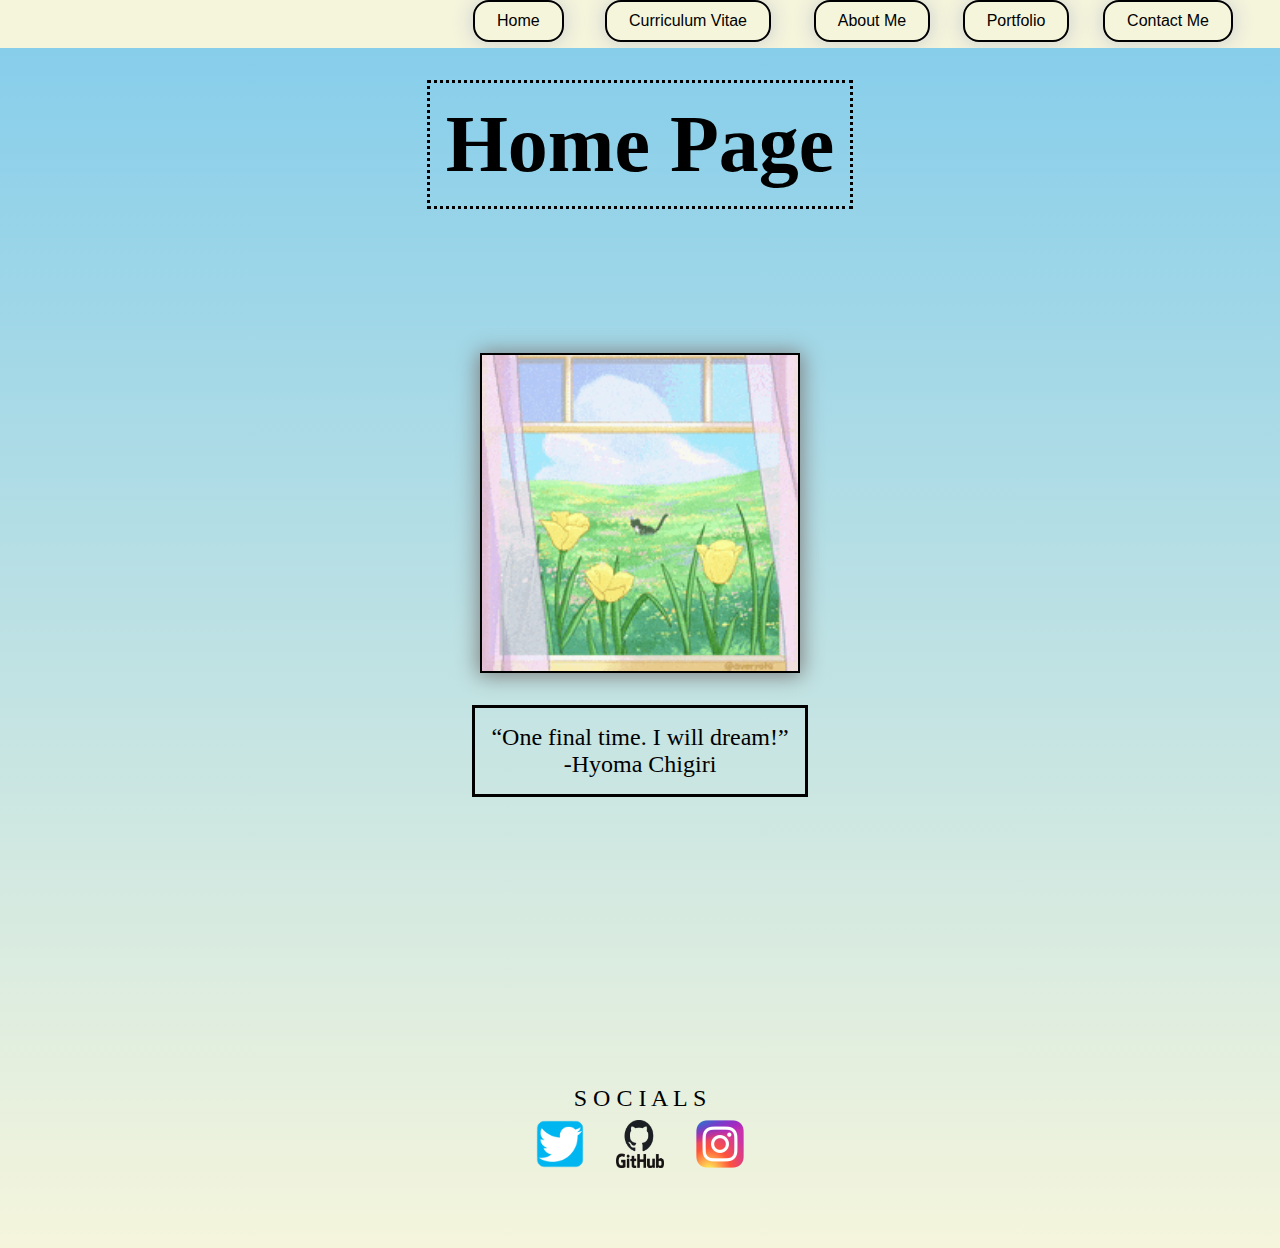
<file: index.html>
<!DOCTYPE html>
<html lang="en">
<head>
    <meta charset="UTF-8">
    <meta http-equiv="X-UA-Compatible" content="IE=edge">
    <meta name="viewport" content="width=device-width, initial-scale=1.0">
    <title> Main-Page </title>
    <link rel= "stylesheet" href= "index.css">


</head>

<body>
    <header class="all">

        <div class="navBar">

            <span class="button-5">
                <button id= "b5" onclick="document.location='contact.html'"> Contact Me </button>
            </span>

            <span class="button-1">
                <button id= "b1" onclick="document.location='portfolio.html'"> Portfolio </button>
            </span>

            <span class="button-2">
                <button id= "b2" onclick="document.location='about-me.html'"> About Me </button>
            </span>

            <span class="button-3">
                <button id= "b3" onclick="document.location='cv.html'"> Curriculum Vitae </button>
            </span>

            <span class="button-4">
                <button id= "b4" onclick="document.location='index.html'"> Home </button>
            </span>


            <span class="webTitle">
            <img id="sandygast-left" src="pictures/palosand.gif" alt="Gif of Palosand sprite Dancing">

            <h1 id="hmTitle"> Hector Moreno's Website </h1>

            <img id="sandygast-right" src="pictures/palosand.gif" alt="Gif of Palosand sprite Dancing">

            </span>

        </div>

        <span class="welcome-title">
            <h1 id="title"> Home Page </h1>
        </span>

        <span class="cat-roams">
        <img id="cat-in-field" src="pictures/catField.gif" alt="Cat Chasing Butterfly In Field">
        </span>

        <span class="dream-title">
            <p id="dream"> “One final time. I will dream!” </br> -Hyoma Chigiri </p>
        </span>

        <span class="social-title">
            <p id="socials"> S O C I A L S </p>
        </span>
        
        <span class="TIG-all">

            <a href= "https://twitter.com/duzernan" target= "_blank">
            <img id="twitter" src="pictures/twitter.png" alt="Personal Twitter Link">
            </a>

            <a href= "https://github.com/Duzernan" target= "_blank">
            <img id="github" src="pictures/github.png" alt="Personal Github Link">
            </a>

            <a href= "https://www.instagram.com/v2dannelo/" target= "_blank">
            <img id="insta" src="pictures/insta.png" alt="Personal Insta Link">
            </a>

        </span>

    </header>
</body>
</html>
</file>
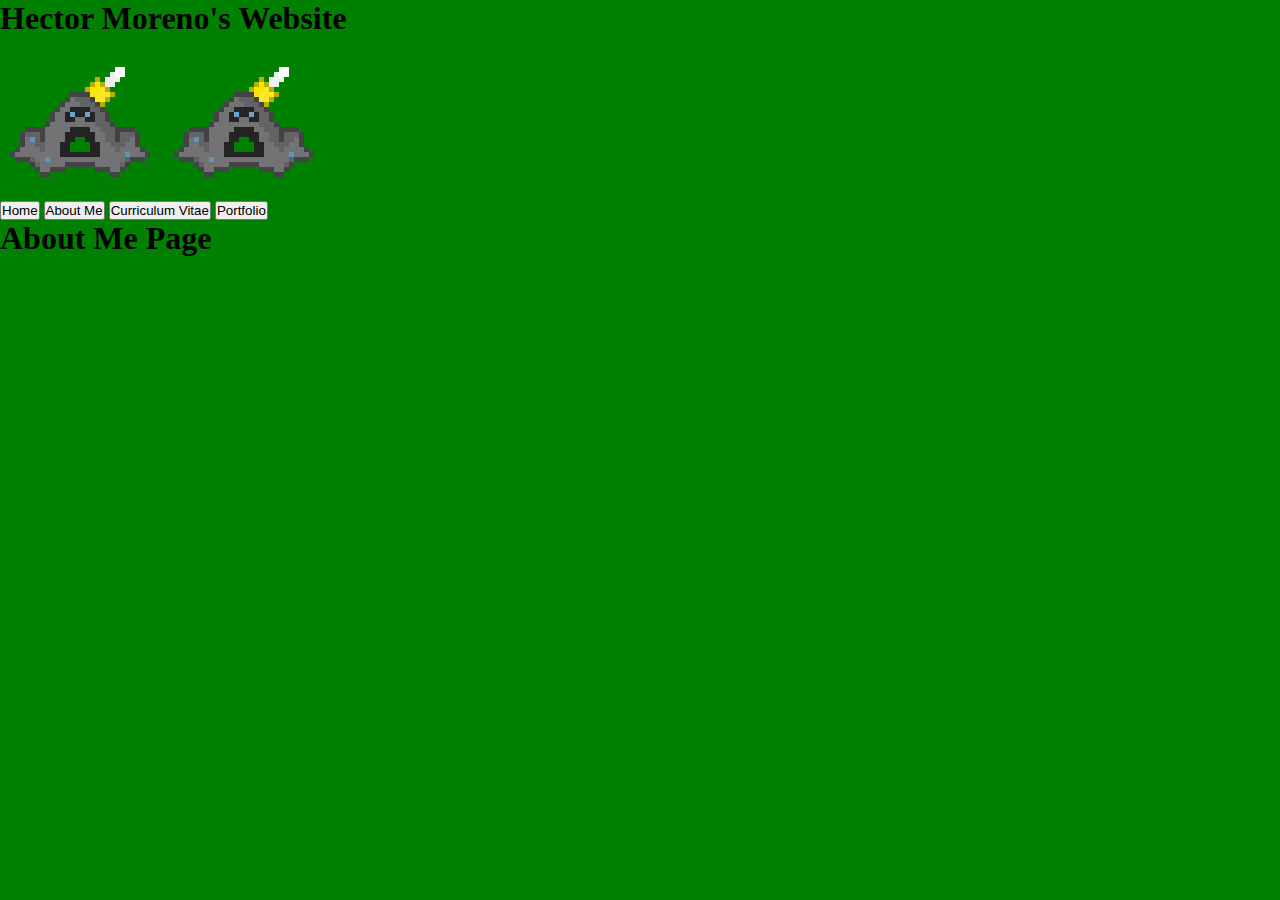
<file: about-me.html>
<!DOCTYPE html>
<html lang="en">
<head>
    <meta charset="UTF-8">
    <meta http-equiv="X-UA-Compatible" content="IE=edge">
    <meta name="viewport" content="width=device-width, initial-scale=1.0">
    <title> About-Me </title>
    <link rel="stylesheet" href="about-me.css">

</head>
<div class= "top-button-box">  

    <h1 class= "main-title"> Hector Moreno's Website </h1>
    <img class="palo-left" src="pictures/palosand.gif" alt="Gif of Palosand sprite Dancing">
    <img class="palo-right" src="pictures/palosand.gif" alt="Gif of Palosand sprite Dancing">

    
        <div class= "buttons">
            <button class= "b1" onclick="document.location='main.html'"> Home </button>
            <button class= "b2" onclick="document.location='about-me.html'"> About Me </button>
            <button class= "b3" onclick="document.location='cv.html'"> Curriculum Vitae </button>
            <button class= "b4" onclick="document.location='portfolio.html'"> Portfolio </button>
        </div> 
        
</div>
<body>
    <header class= "intro">

        <div class="about-box">
            <h1 id="about-text"> About Me Page </h1>
            </div>






    </header>



</body>
</html>
</file>
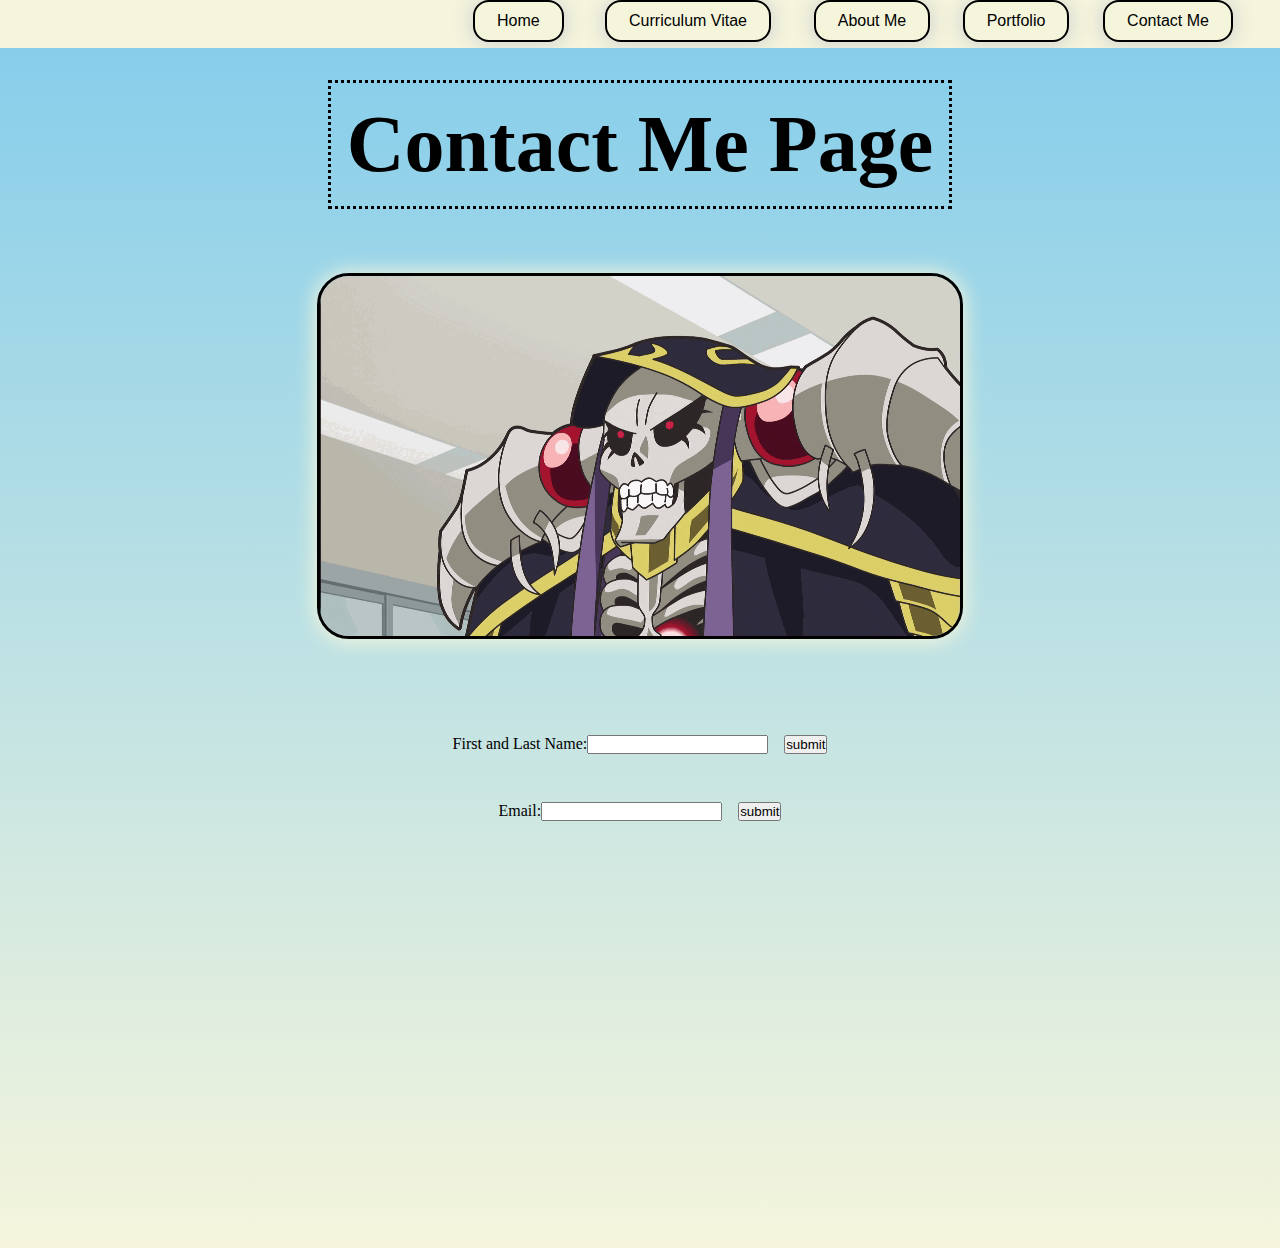
<file: contact.html>
<!DOCTYPE html>
<html lang="en">
<head>
    <meta charset="UTF-8">
    <meta http-equiv="X-UA-Compatible" content="IE=edge">
    <meta name="viewport" content="width=device-width, initial-scale=1.0">
    <title> Contact-Me-Page </title>
    <link rel="stylesheet" href="contact.css">

</head>
<body>
    <header class="all">

        <div class="navBar">

            <span class="button-5">
                <button id= "b5" onclick="document.location='contact.html'"> Contact Me </button>
            </span>

            <span class="button-1">
                <button id= "b1" onclick="document.location='portfolio.html'"> Portfolio </button>
            </span>

            <span class="button-2">
                <button id= "b2" onclick="document.location='about-me.html'"> About Me </button>
            </span>

            <span class="button-3">
                <button id= "b3" onclick="document.location='cv.html'"> Curriculum Vitae </button>
            </span>

            <span class="button-4">
                <button id= "b4" onclick="document.location='index.html'"> Home </button>
            </span>

            <span class="webTitle">
            <img id="sandygast-left" src="pictures/palosand.gif" alt="Gif of Palosand sprite Dancing">

            <h1 id="hmTitle"> Hector Moreno's Website </h1>

            <img id="sandygast-right" src="pictures/palosand.gif" alt="Gif of Palosand sprite Dancing">

            </span>

        </div>

        <span class="contact-title">
            <h1 id="contact-me"> Contact Me Page </h1>
        </span>

        <span class="ainz-desp">
            <img id="ainz-gif" src="pictures/oh-no.gif" alt="Gif of Ainz Ooal Gown In Desperation">
        </span>

        <span class="firstlast-all">
        <label for="fname">First and Last Name:</label>
        <input type="text" id="fname" name="fname" />

        <button type="submit"> submit </button>
        </span>

        <span class="email-all">
        <label for="email">Email:</label>
        <input type="email" id="email" name="email" />

        <button type="submit"> submit </button>
        </span>


    </header>


</body>
</html>
</file>
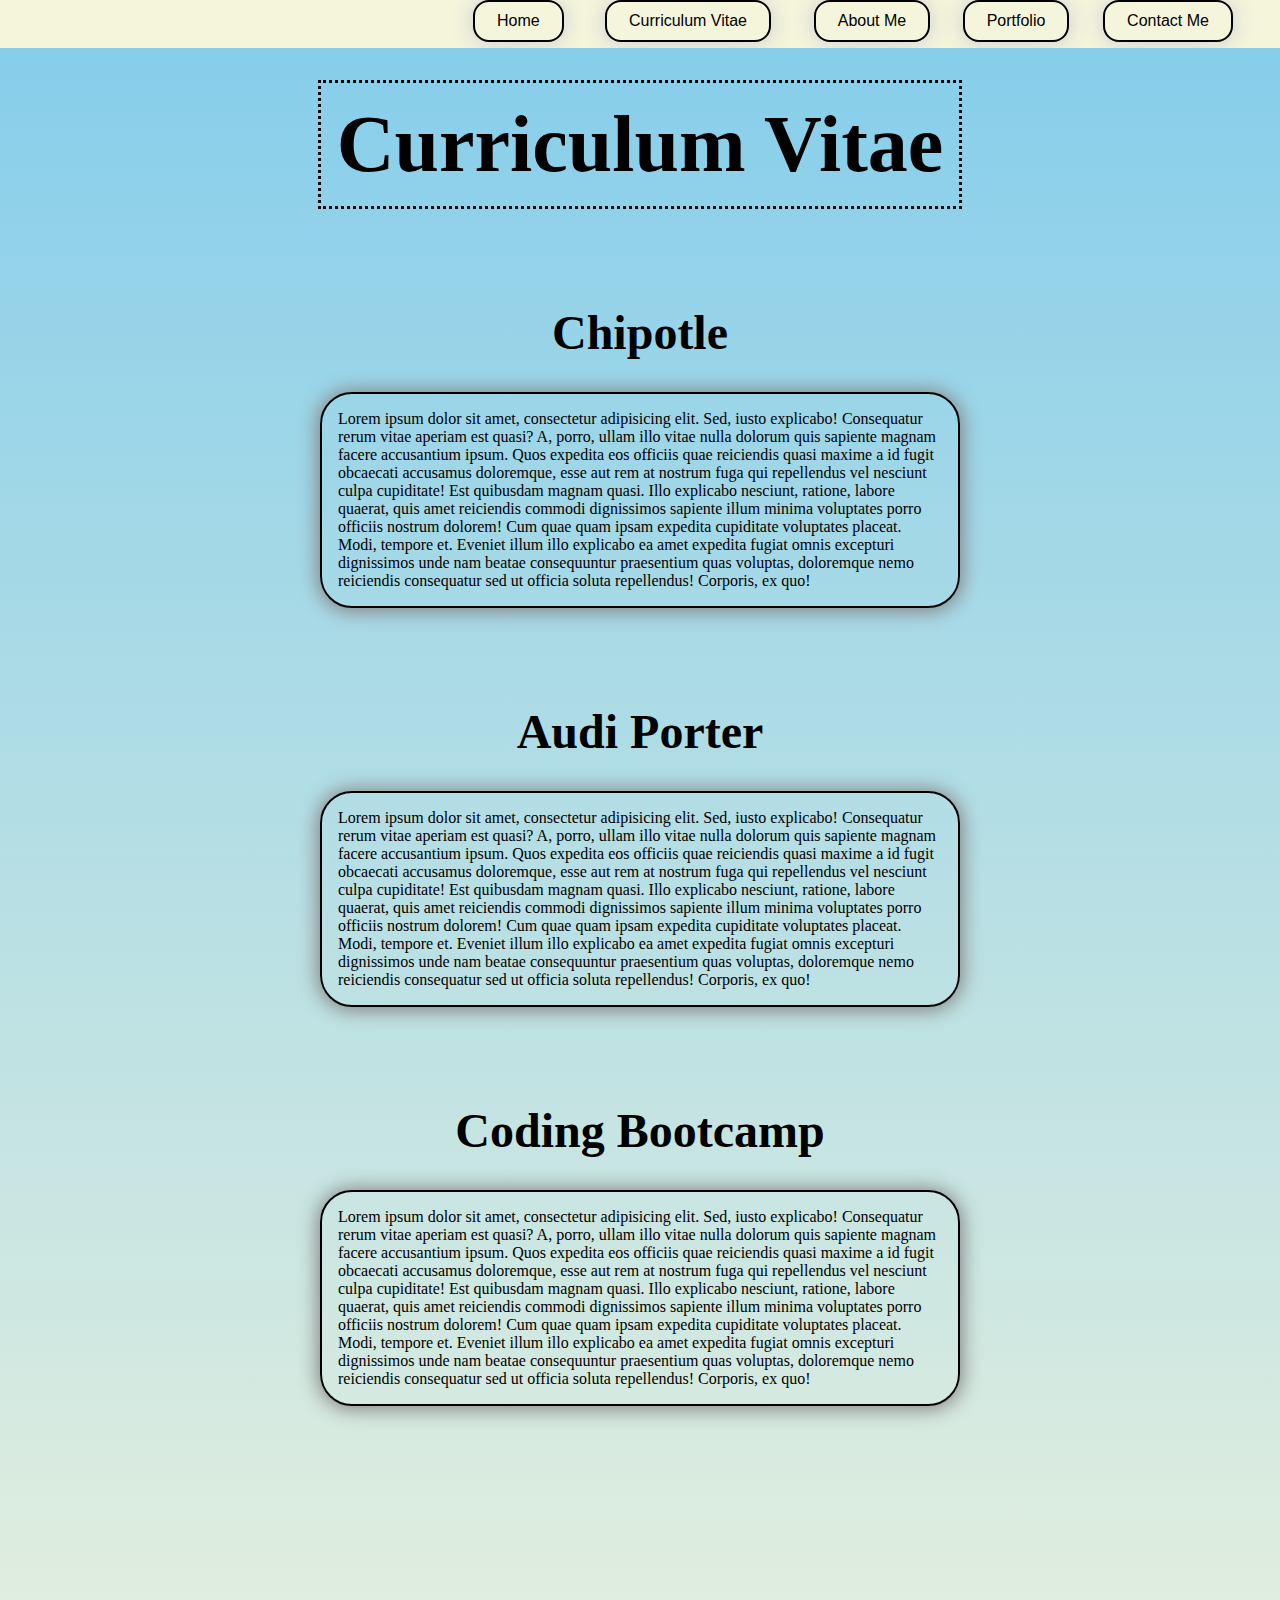
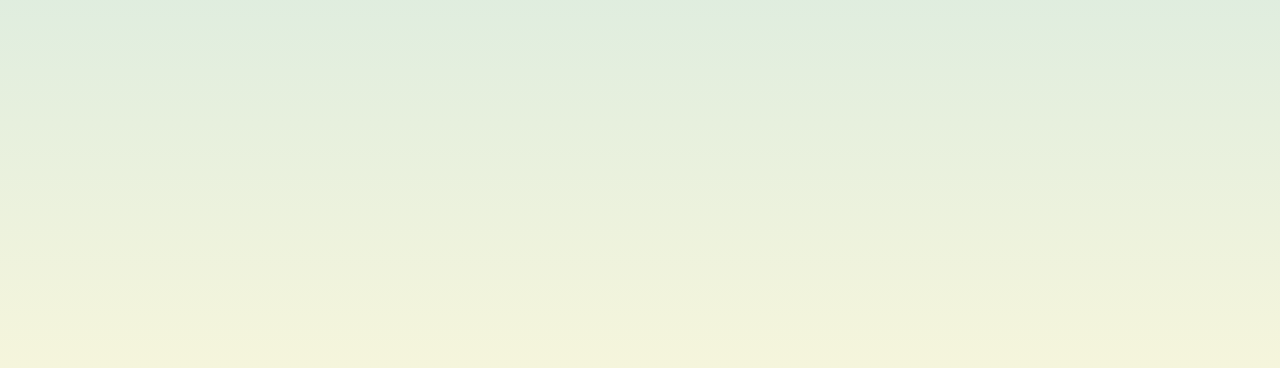
<file: cv.html>
<!DOCTYPE html>
<html lang="en">
<head>
    <meta charset="UTF-8">
    <meta http-equiv="X-UA-Compatible" content="IE=edge">
    <meta name="viewport" content="width=device-width, initial-scale=1.0">
    <title> Curriculum Vitae </title>
    <link rel="stylesheet" href="cv.css">

</head>
<body>
    <header class="all">

        <div class="navBar">

            <span class="button-5">
                <button id= "b5" onclick="document.location='contact.html'"> Contact Me </button>
            </span>

            <span class="button-1">
                <button id= "b1" onclick="document.location='portfolio.html'"> Portfolio </button>
            </span>

            <span class="button-2">
                <button id= "b2" onclick="document.location='about-me.html'"> About Me </button>
            </span>

            <span class="button-3">
                <button id= "b3" onclick="document.location='cv.html'"> Curriculum Vitae </button>
            </span>

            <span class="button-4">
                <button id= "b4" onclick="document.location='index.html'"> Home </button>
            </span>

            <span class="webTitle">
            <img id="sandygast-left" src="pictures/palosand.gif" alt="Gif of Palosand sprite Dancing">

            <h1 id="hmTitle"> Hector Moreno's Website </h1>

            <img id="sandygast-right" src="pictures/palosand.gif" alt="Gif of Palosand sprite Dancing">

            </span>

        </div>

        <span class="cv-title">
            <h1 id="cv"> Curriculum Vitae </h1>
        </span>

        <span class="chipotle-title">
            <h1 id="chipotle"> Chipotle </h1>
            <p id="chipotle-info">Lorem ipsum dolor sit amet, consectetur adipisicing elit. Sed, iusto explicabo! Consequatur rerum vitae aperiam est quasi? A, porro, ullam illo vitae nulla dolorum quis sapiente magnam facere accusantium ipsum. Quos expedita eos officiis quae reiciendis quasi maxime a id fugit obcaecati accusamus doloremque, esse aut rem at nostrum fuga qui repellendus vel nesciunt culpa cupiditate! Est quibusdam magnam quasi. Illo explicabo nesciunt, ratione, labore quaerat, quis amet reiciendis commodi dignissimos sapiente illum minima voluptates porro officiis nostrum dolorem! Cum quae quam ipsam expedita cupiditate voluptates placeat. Modi, tempore et. Eveniet illum illo explicabo ea amet expedita fugiat omnis excepturi dignissimos unde nam beatae consequuntur praesentium quas voluptas, doloremque nemo reiciendis consequatur sed ut officia soluta repellendus! Corporis, ex quo!</p>
        </span>

        <span class="audi-title">
            <h1 id="audi"> Audi Porter </h1>
            <p id="audi-info">Lorem ipsum dolor sit amet, consectetur adipisicing elit. Sed, iusto explicabo! Consequatur rerum vitae aperiam est quasi? A, porro, ullam illo vitae nulla dolorum quis sapiente magnam facere accusantium ipsum. Quos expedita eos officiis quae reiciendis quasi maxime a id fugit obcaecati accusamus doloremque, esse aut rem at nostrum fuga qui repellendus vel nesciunt culpa cupiditate! Est quibusdam magnam quasi. Illo explicabo nesciunt, ratione, labore quaerat, quis amet reiciendis commodi dignissimos sapiente illum minima voluptates porro officiis nostrum dolorem! Cum quae quam ipsam expedita cupiditate voluptates placeat. Modi, tempore et. Eveniet illum illo explicabo ea amet expedita fugiat omnis excepturi dignissimos unde nam beatae consequuntur praesentium quas voluptas, doloremque nemo reiciendis consequatur sed ut officia soluta repellendus! Corporis, ex quo!</p>
        </span>

        <span class="bootcamp-title">
            <h1 id="bootcamp"> Coding Bootcamp </h1>
            <p id="bootcamp-info">Lorem ipsum dolor sit amet, consectetur adipisicing elit. Sed, iusto explicabo! Consequatur rerum vitae aperiam est quasi? A, porro, ullam illo vitae nulla dolorum quis sapiente magnam facere accusantium ipsum. Quos expedita eos officiis quae reiciendis quasi maxime a id fugit obcaecati accusamus doloremque, esse aut rem at nostrum fuga qui repellendus vel nesciunt culpa cupiditate! Est quibusdam magnam quasi. Illo explicabo nesciunt, ratione, labore quaerat, quis amet reiciendis commodi dignissimos sapiente illum minima voluptates porro officiis nostrum dolorem! Cum quae quam ipsam expedita cupiditate voluptates placeat. Modi, tempore et. Eveniet illum illo explicabo ea amet expedita fugiat omnis excepturi dignissimos unde nam beatae consequuntur praesentium quas voluptas, doloremque nemo reiciendis consequatur sed ut officia soluta repellendus! Corporis, ex quo!</p>
        </span>

    </header>
</body>
</html>
</file>
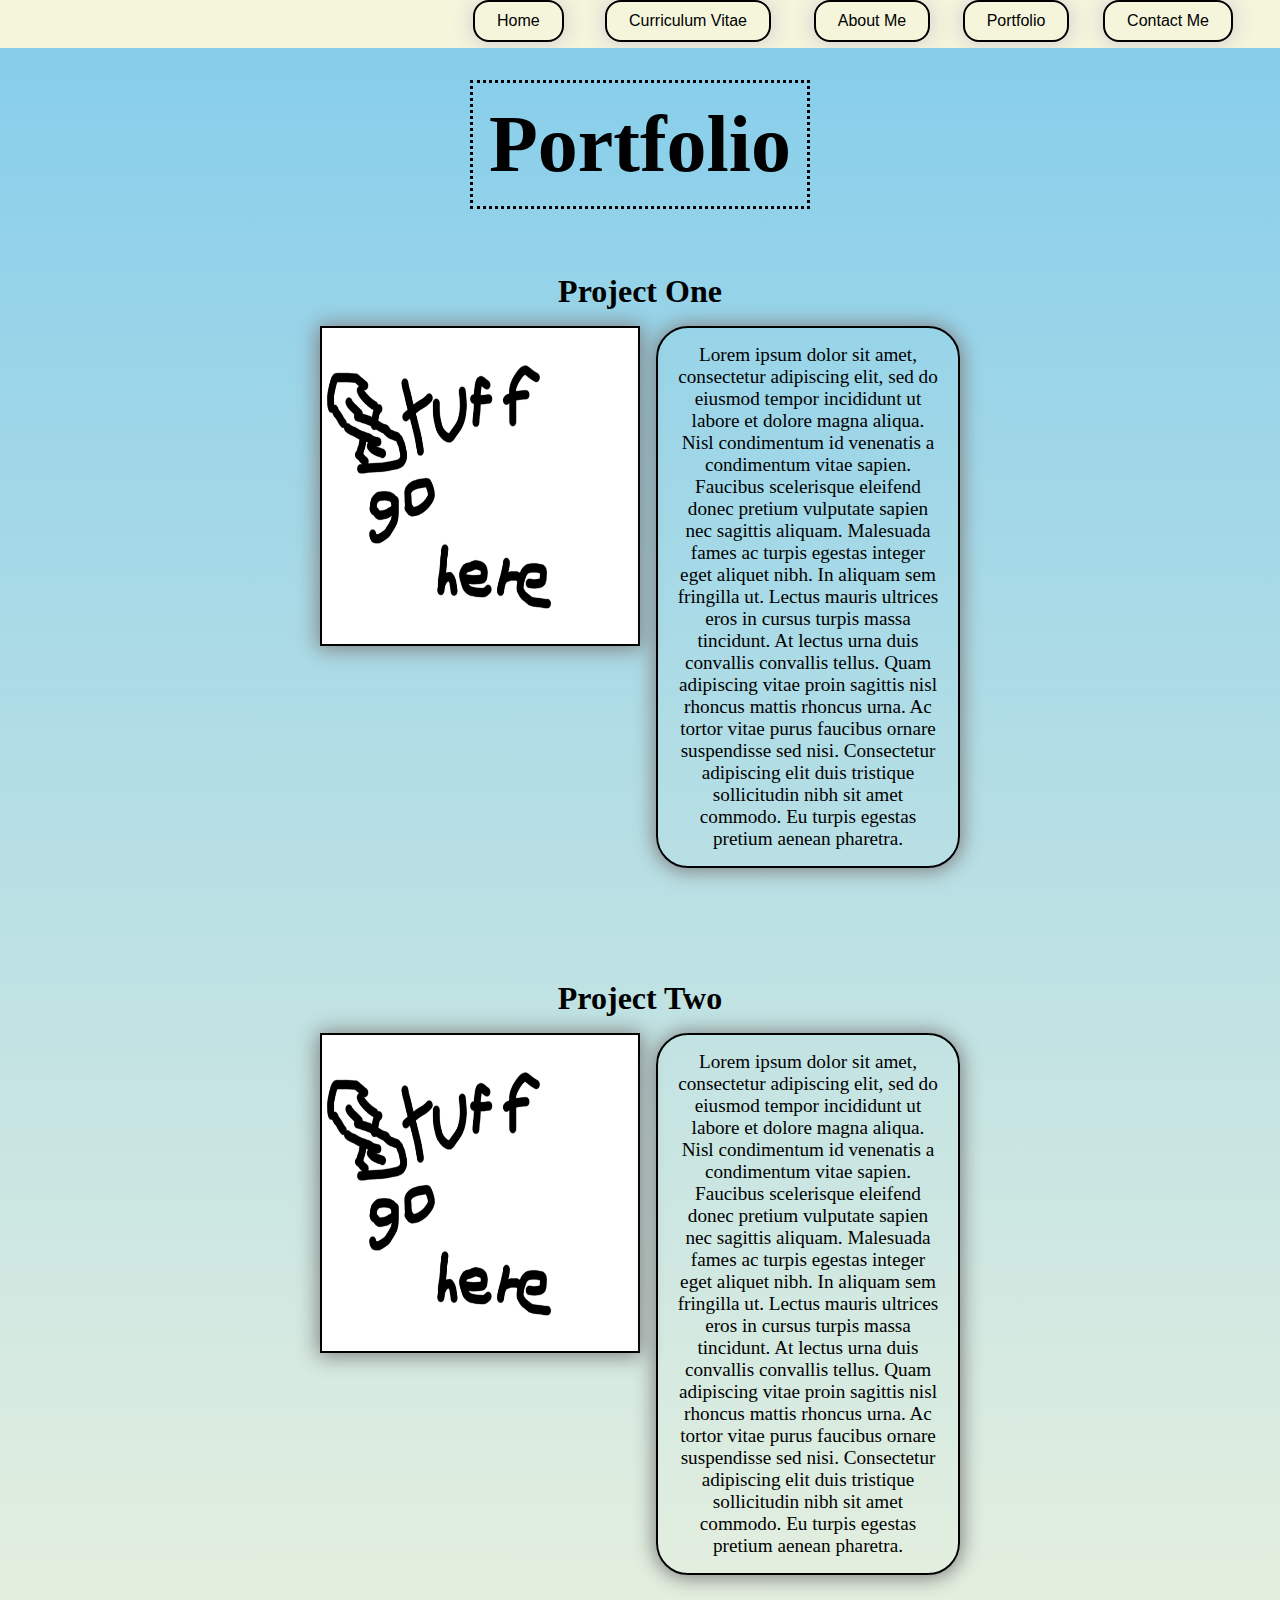
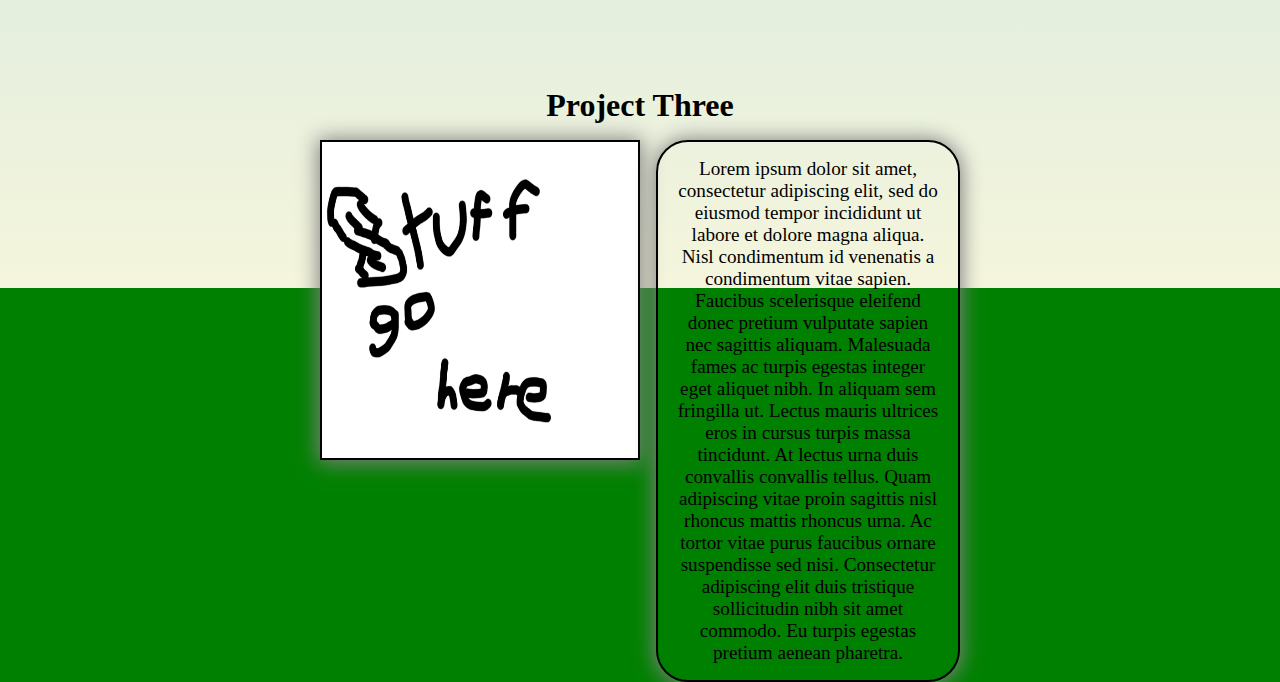
<file: portfolio.html>
<!DOCTYPE html>
<html lang="en">
<head>
    <meta charset="UTF-8">
    <meta http-equiv="X-UA-Compatible" content="IE=edge">
    <meta name="viewport" content="width=device-width, initial-scale=1.0">
    <title> Portfolio </title>
    <link rel="stylesheet" href="portfolio.css">

</head>
<body>
    <header class="all">

        <div class="navBar">

            <span class="button-5">
                <button id= "b5" onclick="document.location='contact.html'"> Contact Me </button>
            </span>

            <span class="button-1">
                <button id= "b1" onclick="document.location='portfolio.html'"> Portfolio </button>
            </span>

            <span class="button-2">
                <button id= "b2" onclick="document.location='about-me.html'"> About Me </button>
            </span>

            <span class="button-3">
                <button id= "b3" onclick="document.location='cv.html'"> Curriculum Vitae </button>
            </span>

            <span class="button-4">
                <button id= "b4" onclick="document.location='index.html'"> Home </button>
            </span>

            <span class="webTitle">
            <img id="sandygast-left" src="pictures/palosand.gif" alt="Gif of Palosand sprite Dancing">

            <h1 id="hmTitle"> Hector Moreno's Website </h1>

            <img id="sandygast-right" src="pictures/palosand.gif" alt="Gif of Palosand sprite Dancing">

            </span>

        </div>

        <span class="portfolio-title">
            <h1 id="portfolio"> Portfolio </h1>
        </span>

        <!-- Project 1 -->
        <span class="project-1-title-all">
            <h1 id="project-1-title"> Project One </h1>
        </span>

        <span class="project-1-image-all">
            <img id="project-1-image" src="pictures/stuffPlacer.png">
            <span class="project-1-info-all">
            <p id="project-1-info"> Lorem ipsum dolor sit amet, consectetur adipiscing elit, sed do eiusmod tempor incididunt ut labore et dolore magna aliqua. Nisl condimentum id venenatis a condimentum vitae sapien. Faucibus scelerisque eleifend donec pretium vulputate sapien nec sagittis aliquam. Malesuada fames ac turpis egestas integer eget aliquet nibh. In aliquam sem fringilla ut. Lectus mauris ultrices eros in cursus turpis massa tincidunt. At lectus urna duis convallis convallis tellus. Quam adipiscing vitae proin sagittis nisl rhoncus mattis rhoncus urna. Ac tortor vitae purus faucibus ornare suspendisse sed nisi. Consectetur adipiscing elit duis tristique sollicitudin nibh sit amet commodo. Eu turpis egestas pretium aenean pharetra. </p>
            </span>
        </span>

        <!-- Project 2 -->
        <span class="project-2-title-all">
            <h1 id="project-2-title"> Project Two </h1>
        </span>

        <span class="project-2-image-all">
            <img id="project-2-image" src="pictures/stuffPlacer.png">
            <span class="project-2-info-all">
            <p id="project-2-info"> Lorem ipsum dolor sit amet, consectetur adipiscing elit, sed do eiusmod tempor incididunt ut labore et dolore magna aliqua. Nisl condimentum id venenatis a condimentum vitae sapien. Faucibus scelerisque eleifend donec pretium vulputate sapien nec sagittis aliquam. Malesuada fames ac turpis egestas integer eget aliquet nibh. In aliquam sem fringilla ut. Lectus mauris ultrices eros in cursus turpis massa tincidunt. At lectus urna duis convallis convallis tellus. Quam adipiscing vitae proin sagittis nisl rhoncus mattis rhoncus urna. Ac tortor vitae purus faucibus ornare suspendisse sed nisi. Consectetur adipiscing elit duis tristique sollicitudin nibh sit amet commodo. Eu turpis egestas pretium aenean pharetra. </p>
            </span>
        </span>

        <!-- Project 3 -->
        <span class="project-3-title-all">
            <h1 id="project-3-title"> Project Three </h1>
        </span>

        <span class="project-3-image-all">
            <img id="project-3-image" src="pictures/stuffPlacer.png">
            <span class="project-3-info-all">
            <p id="project-3-info"> Lorem ipsum dolor sit amet, consectetur adipiscing elit, sed do eiusmod tempor incididunt ut labore et dolore magna aliqua. Nisl condimentum id venenatis a condimentum vitae sapien. Faucibus scelerisque eleifend donec pretium vulputate sapien nec sagittis aliquam. Malesuada fames ac turpis egestas integer eget aliquet nibh. In aliquam sem fringilla ut. Lectus mauris ultrices eros in cursus turpis massa tincidunt. At lectus urna duis convallis convallis tellus. Quam adipiscing vitae proin sagittis nisl rhoncus mattis rhoncus urna. Ac tortor vitae purus faucibus ornare suspendisse sed nisi. Consectetur adipiscing elit duis tristique sollicitudin nibh sit amet commodo. Eu turpis egestas pretium aenean pharetra. </p>
            </span>
        </span>       


    </header>
</body>
</html>
</file>
<file: index.css>
/* Main */
* {
    margin: 0;
    padding: 0;
    box-sizing: border-box;

}

.all {
    background: linear-gradient(skyblue, beige);
    margin-top: 3rem;
    height: 75rem;

}

body {
    background-color: green;

}

/* Nav Bar */
.navBar {
    overflow: hidden;
    background-color: beige;
    position: fixed;
    top: 0;
    width: 100%;
    height: 3rem;


}


/* Left Side Title */
.webTitle {
    display: flex;
    position: static;
    justify-content: space-around;
    flex-wrap: wrap;
    margin-left: 0;
    width: 30rem;
    height: 3rem;


}

#hmTitle {
    display: flex;
    flex-wrap: wrap;
    justify-content: center;
    align-items: center;


}


/* Palosand Gif */
#sandygast-left {
    display: flex;
    justify-content: center;
    align-items: center;
    height: 2.7rem;
    width: 2.7rem;


}

#sandygast-right {
    display: flex;
    justify-content: center;
    align-items: center;
    height: 2.7rem;
    width: 2.7rem;


}


/* Buttons */
.button-1 {
    display: flex;
    float: right;
    justify-content: center;
    align-items: flex-end;
    margin-right: .5rem;
    width: 8rem;


}

#b1 {
    border-radius: 16px;
    background-color: beige;
    border: 2px solid black;
    color: black;
    padding: 10px 22px;
    text-align: center;
    text-decoration: none;
    font-size: 16px;
    box-shadow: 0 1px 20px 2px lightgrey;
    transition: .5s;

}

#b1:hover {
    background-color: beige;
    border: 2px solid #0300DA;
    box-shadow: 0 1px 20px 2px #0300DA;
    color: #0300DA;
    font-size: 25px;
    padding: 5px 10px;

}

.button-2 {
    display: flex;
    float: right;
    justify-content: center;
    align-items: flex-end;
    margin-right: .5rem;
    width: 9rem;


}

#b2 {
    border-radius: 16px;
    background-color: beige;
    border: 2px solid black;
    color: black;
    padding: 10px 22px;
    text-align: center;
    text-decoration: none;
    font-size: 16px;
    box-shadow: 0 1px 20px 2px lightgrey;
    transition: .5s;

}

#b2:hover {
    background-color: beige;
    border: 2px solid #FF72E5;
    box-shadow: 0 1px 20px 2px #FF72E5;
    color: #FF72E5;
    font-size: 25px;
    padding: 5px 10px;

}

.button-3 {
    display: flex;
    float: right;
    justify-content: center;
    align-items: flex-end;
    width: 14rem;


}

#b3 {
    border-radius: 16px;
    background-color: beige;
    border: 2px solid black;
    color: black;
    padding: 10px 22px;
    text-align: center;
    text-decoration: none;
    font-size: 16px;
    box-shadow: 0 1px 20px 2px lightgrey;
    transition: .5s;

}

#b3:hover {
    background-color: beige;
    border: 2px solid #22FFB5;
    box-shadow: 0 1px 20px 2px #22FFB5;
    color: #22FFB5;
    font-size: 25px;
    padding: 5px 10px;

}

.button-4 {
    display: flex;
    float: right;
    justify-content: center;
    align-items: flex-end;
    margin-right: .1rem;
    width: 7rem;


}

#b4 {
    border-radius: 16px;
    background-color: beige;
    border: 2px solid black;
    color: black;
    padding: 10px 22px;
    text-align: center;
    text-decoration: none;
    font-size: 16px;
    box-shadow: 0 1px 20px 2px lightgrey;
    transition: .5s;

}

#b4:hover {
    background-color: beige;
    border: 2px solid #8000FF;
    box-shadow: 0 1px 20px 2px #8000FF;
    color: #8000FF;
    font-size: 25px;
    padding: 5px 10px;

}

.button-5 {
    display: flex;
    float: right;
    justify-content: center;
    align-items: flex-end;
    margin-right: 2rem;
    width: 10rem;

}

#b5 {
    border-radius: 16px;
    background-color: beige;
    border: 2px solid black;
    color: black;
    padding: 10px 22px;
    text-align: center;
    text-decoration: none;
    font-size: 16px;
    box-shadow: 0 1px 20px 2px lightgrey;
    transition: .5s;

}

#b5:hover {
    background-color: beige;
    border: 2px solid #ffad1f;
    box-shadow: 0 1px 20px 2px #ffad1f;
    color: #ffad1f;
    font-size: 25px;
    padding: 5px 10px;

}

/* Home Page Title */
.welcome-title {
    display: flex;
    justify-content: center;
    flex-wrap: wrap;

}

#title {
    text-align: center;
    font-size: 5rem;
    margin-top: 2rem;
    padding: 1rem;

    border: 3px dotted black;

}

/* Gif of Cat */
.cat-roams {
    display: flex;
    justify-content: center;
    margin-top: 9rem;


}

#cat-in-field {
    height: 20rem;


    box-shadow: 0 1px 20px 2px grey;
    border: 2px solid black;

}

/* Quote */
.dream-title {
    display: flex;
    justify-content: center;
    flex-wrap: wrap;


}

#dream {
    text-align: center;
    font-size: 1.5rem;
    margin-top: 2rem;
    padding: 1rem;

    border: 3px solid black;

}

/* Title For Socials */
.social-title {
    display: flex;
    justify-content: center;
    margin-top: 18rem;
    margin-bottom: .5rem;

}

#socials {
    font-size: 1.5rem;


}

/* Socials Icons */
.TIG-all {
    display: flex;
    justify-content: center;


}

#twitter {
    height: 3rem;
    width: 3rem;
    margin-left: 1rem;
    margin-right: 1rem;
    

}

#github {
    height: 3rem;
    width: 3rem;
    margin-left: 1rem;
    margin-right: 1rem;


}

#insta {
    height: 3rem;
    width: 3rem;
    margin-left: 1rem;
    margin-right: 1rem;


}
</file>
<file: about-me.css>
/* Main */
* {
    margin: 0;
    padding: 0;
    box-sizing: border-box;

}

.all {
    background: linear-gradient(skyblue, beige);
    margin-top: 3rem;
    height: 75rem;

}

body {
    background-color: green;

}

/* Nav Bar */
.navBar {
    overflow: hidden;
    background-color: beige;
    position: fixed;
    top: 0;
    width: 100%;
    height: 3rem;


}


/* Left Side Title */
.webTitle {
    display: flex;
    position: static;
    justify-content: space-around;
    flex-wrap: wrap;
    margin-left: 0;
    width: 30rem;
    height: 3rem;


}

#hmTitle {
    display: flex;
    flex-wrap: wrap;
    justify-content: center;
    align-items: center;


}


/* Palosand Gif */
#sandygast-left {
    display: flex;
    justify-content: center;
    align-items: center;
    height: 2.7rem;
    width: 2.7rem;


}

#sandygast-right {
    display: flex;
    justify-content: center;
    align-items: center;
    height: 2.7rem;
    width: 2.7rem;


}


/* Buttons */
.button-1 {
    display: flex;
    float: right;
    justify-content: center;
    align-items: flex-end;
    margin-right: .5rem;
    width: 8rem;


}

#b1 {
    border-radius: 16px;
    background-color: beige;
    border: 2px solid black;
    color: black;
    padding: 10px 22px;
    text-align: center;
    text-decoration: none;
    font-size: 16px;
    box-shadow: 0 1px 20px 2px lightgrey;
    transition: .5s;

}

#b1:hover {
    background-color: beige;
    border: 2px solid #0300DA;
    box-shadow: 0 1px 20px 2px #0300DA;
    color: #0300DA;
    font-size: 25px;
    padding: 5px 10px;

}

.button-2 {
    display: flex;
    float: right;
    justify-content: center;
    align-items: flex-end;
    margin-right: .5rem;
    width: 9rem;


}

#b2 {
    border-radius: 16px;
    background-color: beige;
    border: 2px solid black;
    color: black;
    padding: 10px 22px;
    text-align: center;
    text-decoration: none;
    font-size: 16px;
    box-shadow: 0 1px 20px 2px lightgrey;
    transition: .5s;

}

#b2:hover {
    background-color: beige;
    border: 2px solid #FF72E5;
    box-shadow: 0 1px 20px 2px #FF72E5;
    color: #FF72E5;
    font-size: 25px;
    padding: 5px 10px;

}

.button-3 {
    display: flex;
    float: right;
    justify-content: center;
    align-items: flex-end;
    width: 14rem;


}

#b3 {
    border-radius: 16px;
    background-color: beige;
    border: 2px solid black;
    color: black;
    padding: 10px 22px;
    text-align: center;
    text-decoration: none;
    font-size: 16px;
    box-shadow: 0 1px 20px 2px lightgrey;
    transition: .5s;

}

#b3:hover {
    background-color: beige;
    border: 2px solid #22FFB5;
    box-shadow: 0 1px 20px 2px #22FFB5;
    color: #22FFB5;
    font-size: 25px;
    padding: 5px 10px;

}

.button-4 {
    display: flex;
    float: right;
    justify-content: center;
    align-items: flex-end;
    margin-right: .1rem;
    width: 7rem;


}

#b4 {
    border-radius: 16px;
    background-color: beige;
    border: 2px solid black;
    color: black;
    padding: 10px 22px;
    text-align: center;
    text-decoration: none;
    font-size: 16px;
    box-shadow: 0 1px 20px 2px lightgrey;
    transition: .5s;

}

#b4:hover {
    background-color: beige;
    border: 2px solid #8000FF;
    box-shadow: 0 1px 20px 2px #8000FF;
    color: #8000FF;
    font-size: 25px;
    padding: 5px 10px;

}

.button-5 {
    display: flex;
    float: right;
    justify-content: center;
    align-items: flex-end;
    margin-right: 2rem;
    width: 10rem;


}

#b5 {
    border-radius: 16px;
    background-color: beige;
    border: 2px solid black;
    color: black;
    padding: 10px 22px;
    text-align: center;
    text-decoration: none;
    font-size: 16px;
    box-shadow: 0 1px 20px 2px lightgrey;
    transition: .5s;

}

#b5:hover {
    background-color: beige;
    border: 2px solid #ffad1f;
    box-shadow: 0 1px 20px 2px #ffad1f;
    color: #ffad1f;
    font-size: 25px;
    padding: 5px 10px;

}

/* About Me */
.welcome-title {
    display: flex;
    justify-content: center;


}

#title {
    margin-top: 2rem;
    font-size: 5rem;
    padding: 1rem;

    border: 3px dotted black;

}

.hm-pic-all {
    display: flex;
    justify-content: flex-start;
    margin-top: 4rem;
    padding-left: 3rem;



}

#me-pic {
    display: flex;
    flex-wrap: wrap;
    height: 60rem;
    width: 40rem;

    box-shadow: 0 1px 20px 2px grey;
    border: 3px solid black;

}

#me-pic-info {
    display: flex;
    justify-content: center;
    align-items: center;
    text-align: center;
    padding: 2rem;
    font-size: 2rem;


}
</file>
<file: contact.css>
/* Main */
* {
    margin: 0;
    padding: 0;
    box-sizing: border-box;

}

.all {
    background: linear-gradient(skyblue, beige);
    margin-top: 3rem;
    height: 75rem;

}

body {
    background-color: green;

}

/* Nav Bar */
.navBar {
    overflow: hidden;
    background-color: beige;
    position: fixed;
    top: 0;
    width: 100%;
    height: 3rem;

}


/* Left Side Title */
.webTitle {
    display: flex;
    position: static;
    justify-content: space-around;
    flex-wrap: wrap;
    margin-left: 0;
    width: 30rem;
    height: 3rem;

}

#hmTitle {
    display: flex;
    flex-wrap: wrap;
    justify-content: center;
    align-items: center;

}


/* Palosand Gif */
#sandygast-left {
    display: flex;
    justify-content: center;
    align-items: center;
    height: 2.7rem;
    width: 2.7rem;

}

#sandygast-right {
    display: flex;
    justify-content: center;
    align-items: center;
    height: 2.7rem;
    width: 2.7rem;

}


/* Buttons */
.button-1 {
    display: flex;
    float: right;
    justify-content: center;
    align-items: flex-end;
    margin-right: .5rem;
    width: 8rem;

}

#b1 {
    border-radius: 16px;
    background-color: beige;
    border: 2px solid black;
    color: black;
    padding: 10px 22px;
    text-align: center;
    text-decoration: none;
    font-size: 16px;
    box-shadow: 0 1px 20px 2px lightgrey;
    transition: .5s;

}

#b1:hover {
    background-color: beige;
    border: 2px solid #0300DA;
    box-shadow: 0 1px 20px 2px #0300DA;
    color: #0300DA;
    font-size: 25px;
    padding: 5px 10px;

}

.button-2 {
    display: flex;
    float: right;
    justify-content: center;
    align-items: flex-end;
    margin-right: .5rem;
    width: 9rem;

}

#b2 {
    border-radius: 16px;
    background-color: beige;
    border: 2px solid black;
    color: black;
    padding: 10px 22px;
    text-align: center;
    text-decoration: none;
    font-size: 16px;
    box-shadow: 0 1px 20px 2px lightgrey;
    transition: .5s;

}

#b2:hover {
    background-color: beige;
    border: 2px solid #FF72E5;
    box-shadow: 0 1px 20px 2px #FF72E5;
    color: #FF72E5;
    font-size: 25px;
    padding: 5px 10px;

}

.button-3 {
    display: flex;
    float: right;
    justify-content: center;
    align-items: flex-end;
    width: 14rem;

}

#b3 {
    border-radius: 16px;
    background-color: beige;
    border: 2px solid black;
    color: black;
    padding: 10px 22px;
    text-align: center;
    text-decoration: none;
    font-size: 16px;
    box-shadow: 0 1px 20px 2px lightgrey;
    transition: .5s;

}

#b3:hover {
    background-color: beige;
    border: 2px solid #22FFB5;
    box-shadow: 0 1px 20px 2px #22FFB5;
    color: #22FFB5;
    font-size: 25px;
    padding: 5px 10px;

}

.button-4 {
    display: flex;
    float: right;
    justify-content: center;
    align-items: flex-end;
    margin-right: .1rem;
    width: 7rem;

}

#b4 {
    border-radius: 16px;
    background-color: beige;
    border: 2px solid black;
    color: black;
    padding: 10px 22px;
    text-align: center;
    text-decoration: none;
    font-size: 16px;
    box-shadow: 0 1px 20px 2px lightgrey;
    transition: .5s;

}

#b4:hover {
    background-color: beige;
    border: 2px solid #8000FF;
    box-shadow: 0 1px 20px 2px #8000FF;
    color: #8000FF;
    font-size: 25px;
    padding: 5px 10px;

}

.button-5 {
    display: flex;
    float: right;
    justify-content: center;
    align-items: flex-end;
    margin-right: 2rem;
    width: 10rem;

}

#b5 {
    border-radius: 16px;
    background-color: beige;
    border: 2px solid black;
    color: black;
    padding: 10px 22px;
    text-align: center;
    text-decoration: none;
    font-size: 16px;
    box-shadow: 0 1px 20px 2px lightgrey;
    transition: .5s;

}

#b5:hover {
    background-color: beige;
    border: 2px solid #ffad1f;
    box-shadow: 0 1px 20px 2px #ffad1f;
    color: #ffad1f;
    font-size: 25px;
    padding: 5px 10px;

}

/* Contact Me Page Title */
.contact-title {
    display: flex;
    justify-content: center;


}

#contact-me {
    text-align: center;
    font-size: 5rem;
    margin-top: 2rem;
    padding: 1rem;

    border: 3px dotted black;

}

/* Overlord Gif */
.ainz-desp {
    display: flex;
    margin-top: 4rem;
    justify-content: center;

}

#ainz-gif{


    box-shadow: 0 1px 20px 2px beige;
    border: 3px solid black;
    border-radius: 2rem;

}

/* First and Last Name Button */
.firstlast-all {
    display: flex;
    justify-content: center;
    margin-top: 6rem;

}

#fname {
    margin-right: 1rem;

}

.email-all {
    display: flex;
    justify-content: center;
    margin-top: 3rem;

}

#email {
    margin-right: 1rem;

}
</file>
<file: cv.css>
/* Main */
* {
    margin: 0;
    padding: 0;
    box-sizing: border-box;

}

.all {
    background: linear-gradient(skyblue, beige);
    margin-top: 3rem;
    height: 120rem;

}

body {
    background-color: green;

}

/* Nav Bar */
.navBar {
    overflow: hidden;
    background-color: beige;
    position: fixed;
    top: 0;
    width: 100%;
    height: 3rem;

}


/* Left Side Title */
.webTitle {
    display: flex;
    position: static;
    justify-content: space-around;
    flex-wrap: wrap;
    margin-left: 0;
    width: 30rem;
    height: 3rem;

    /* border: 1px solid black; */

}

#hmTitle {
    display: flex;
    flex-wrap: wrap;
    justify-content: center;
    align-items: center;

    /* border: 1px solid red; */

}


/* Palosand Gif */
#sandygast-left {
    display: flex;
    justify-content: center;
    align-items: center;
    height: 2.7rem;
    width: 2.7rem;

    /* border: 1px solid red; */

}

#sandygast-right {
    display: flex;
    justify-content: center;
    align-items: center;
    height: 2.7rem;
    width: 2.7rem;

    /* border: 1px solid red; */

}


/* Buttons */
.button-1 {
    display: flex;
    float: right;
    justify-content: center;
    align-items: flex-end;
    margin-right: .5rem;
    width: 8rem;

    /* border: 1px solid red; */

}

#b1 {
    border-radius: 16px;
    background-color: beige;
    border: 2px solid black;
    color: black;
    padding: 10px 22px;
    text-align: center;
    text-decoration: none;
    font-size: 16px;
    box-shadow: 0 1px 20px 2px lightgrey;
    transition: .5s;

}

#b1:hover {
    background-color: beige;
    border: 2px solid #0300DA;
    box-shadow: 0 1px 20px 2px #0300DA;
    color: #0300DA;
    font-size: 25px;
    padding: 5px 10px;

}

.button-2 {
    display: flex;
    float: right;
    justify-content: center;
    align-items: flex-end;
    margin-right: .5rem;
    width: 9rem;

    /* border: 1px solid red; */

}

#b2 {
    border-radius: 16px;
    background-color: beige;
    border: 2px solid black;
    color: black;
    padding: 10px 22px;
    text-align: center;
    text-decoration: none;
    font-size: 16px;
    box-shadow: 0 1px 20px 2px lightgrey;
    transition: .5s;

}

#b2:hover {
    background-color: beige;
    border: 2px solid #FF72E5;
    box-shadow: 0 1px 20px 2px #FF72E5;
    color: #FF72E5;
    font-size: 25px;
    padding: 5px 10px;

}

.button-3 {
    display: flex;
    float: right;
    justify-content: center;
    align-items: flex-end;
    width: 14rem;

    /* border: 1px solid red; */

}

#b3 {
    border-radius: 16px;
    background-color: beige;
    border: 2px solid black;
    color: black;
    padding: 10px 22px;
    text-align: center;
    text-decoration: none;
    font-size: 16px;
    box-shadow: 0 1px 20px 2px lightgrey;
    transition: .5s;

}

#b3:hover {
    background-color: beige;
    border: 2px solid #22FFB5;
    box-shadow: 0 1px 20px 2px #22FFB5;
    color: #22FFB5;
    font-size: 25px;
    padding: 5px 10px;

}

.button-4 {
    display: flex;
    float: right;
    justify-content: center;
    align-items: flex-end;
    margin-right: .1rem;
    width: 7rem;

    /* border: 1px solid red; */

}

#b4 {
    border-radius: 16px;
    background-color: beige;
    border: 2px solid black;
    color: black;
    padding: 10px 22px;
    text-align: center;
    text-decoration: none;
    font-size: 16px;
    box-shadow: 0 1px 20px 2px lightgrey;
    transition: .5s;

}

#b4:hover {
    background-color: beige;
    border: 2px solid #8000FF;
    box-shadow: 0 1px 20px 2px #8000FF;
    color: #8000FF;
    font-size: 25px;
    padding: 5px 10px;

}

.button-5 {
    display: flex;
    float: right;
    justify-content: center;
    align-items: flex-end;
    margin-right: 2rem;
    width: 10rem;

    /* border: 1px solid red; */

}

#b5 {
    border-radius: 16px;
    background-color: beige;
    border: 2px solid black;
    color: black;
    padding: 10px 22px;
    text-align: center;
    text-decoration: none;
    font-size: 16px;
    box-shadow: 0 1px 20px 2px lightgrey;
    transition: .5s;

}

#b5:hover {
    background-color: beige;
    border: 2px solid #ffad1f;
    box-shadow: 0 1px 20px 2px #ffad1f;
    color: #ffad1f;
    font-size: 25px;
    padding: 5px 10px;

}

/* Info Title */
.cv-title {
    display: flex;
    justify-content: center;


}

#cv {
    text-align: center;
    font-size: 5rem;
    margin-top: 2rem;
    padding: 1rem;

    border: 3px dotted black;

}

/* Info */
.chipotle-title {
    display: flex;
    justify-content: center;
    flex-wrap: wrap;
    margin-top: 6rem;
    padding-left: 20rem;
    padding-right: 20rem;


    /* border: 1px solid black; */

}

#chipotle {
    display: flex;
    flex-wrap: wrap;
    font-size: 3rem;


    /* border: 1px solid red; */

}

#chipotle-info {
    margin-top: 2rem;
    padding: 1rem;


    box-shadow: 0 1px 20px 2px grey;
    border: 2px solid black;
    border-radius: 2rem;

}

.audi-title {
    display: flex;
    justify-content: center;
    flex-wrap: wrap;
    margin-top: 6rem;
    padding-left: 20rem;
    padding-right: 20rem;


    /* border: 1px solid black; */

}

#audi {
    display: flex;
    flex-wrap: wrap;
    font-size: 3rem;


    /* border: 1px solid red; */

}

#audi-info {
    margin-top: 2rem;
    padding: 1rem;


    box-shadow: 0 1px 20px 2px grey;
    border: 2px solid black;
    border-radius: 2rem;

}

.bootcamp-title {
    display: flex;
    justify-content: center;
    flex-wrap: wrap;
    margin-top: 6rem;
    padding-left: 20rem;
    padding-right: 20rem;


    /* border: 1px solid black; */

}

#bootcamp {
    display: flex;
    flex-wrap: wrap;
    font-size: 3rem;


    /* border: 1px solid red; */

}

#bootcamp-info {
    margin-top: 2rem;
    padding: 1rem;


    box-shadow: 0 1px 20px 2px grey;
    border: 2px solid black;
    border-radius: 2rem;

}
</file>
<file: portfolio.css>
/* Main */
* {
    margin: 0;
    padding: 0;
    box-sizing: border-box;

}

.all {
    background: linear-gradient(skyblue, beige);
    margin-top: 3rem;
    height: 115rem;

}

body {
    background-color: green;

}

/* Nav Bar */
.navBar {
    overflow: hidden;
    background-color: beige;
    position: fixed;
    top: 0;
    width: 100%;
    height: 3rem;


}


/* Left Side Title */
.webTitle {
    display: flex;
    position: static;
    justify-content: space-around;
    flex-wrap: wrap;
    margin-left: 0;
    width: 30rem;
    height: 3rem;


}

#hmTitle {
    display: flex;
    flex-wrap: wrap;
    justify-content: center;
    align-items: center;


}


/* Palosand Gif */
#sandygast-left {
    display: flex;
    justify-content: center;
    align-items: center;
    height: 2.7rem;
    width: 2.7rem;


}

#sandygast-right {
    display: flex;
    justify-content: center;
    align-items: center;
    height: 2.7rem;
    width: 2.7rem;


}


/* Buttons */
.button-1 {
    display: flex;
    float: right;
    justify-content: center;
    align-items: flex-end;
    margin-right: .5rem;
    width: 8rem;


}

#b1 {
    border-radius: 16px;
    background-color: beige;
    border: 2px solid black;
    color: black;
    padding: 10px 22px;
    text-align: center;
    text-decoration: none;
    font-size: 16px;
    box-shadow: 0 1px 20px 2px lightgrey;
    transition: .5s;

}

#b1:hover {
    background-color: beige;
    border: 2px solid #0300DA;
    box-shadow: 0 1px 20px 2px #0300DA;
    color: #0300DA;
    font-size: 25px;
    padding: 5px 10px;

}

.button-2 {
    display: flex;
    float: right;
    justify-content: center;
    align-items: flex-end;
    margin-right: .5rem;
    width: 9rem;


}

#b2 {
    border-radius: 16px;
    background-color: beige;
    border: 2px solid black;
    color: black;
    padding: 10px 22px;
    text-align: center;
    text-decoration: none;
    font-size: 16px;
    box-shadow: 0 1px 20px 2px lightgrey;
    transition: .5s;

}

#b2:hover {
    background-color: beige;
    border: 2px solid #FF72E5;
    box-shadow: 0 1px 20px 2px #FF72E5;
    color: #FF72E5;
    font-size: 25px;
    padding: 5px 10px;

}

.button-3 {
    display: flex;
    float: right;
    justify-content: center;
    align-items: flex-end;
    width: 14rem;


}

#b3 {
    border-radius: 16px;
    background-color: beige;
    border: 2px solid black;
    color: black;
    padding: 10px 22px;
    text-align: center;
    text-decoration: none;
    font-size: 16px;
    box-shadow: 0 1px 20px 2px lightgrey;
    transition: .5s;

}

#b3:hover {
    background-color: beige;
    border: 2px solid #22FFB5;
    box-shadow: 0 1px 20px 2px #22FFB5;
    color: #22FFB5;
    font-size: 25px;
    padding: 5px 10px;

}

.button-4 {
    display: flex;
    float: right;
    justify-content: center;
    align-items: flex-end;
    margin-right: .1rem;
    width: 7rem;


}

#b4 {
    border-radius: 16px;
    background-color: beige;
    border: 2px solid black;
    color: black;
    padding: 10px 22px;
    text-align: center;
    text-decoration: none;
    font-size: 16px;
    box-shadow: 0 1px 20px 2px lightgrey;
    transition: .5s;

}

#b4:hover {
    background-color: beige;
    border: 2px solid #8000FF;
    box-shadow: 0 1px 20px 2px #8000FF;
    color: #8000FF;
    font-size: 25px;
    padding: 5px 10px;

}

.button-5 {
    display: flex;
    float: right;
    justify-content: center;
    align-items: flex-end;
    margin-right: 2rem;
    width: 10rem;


}

#b5 {
    border-radius: 16px;
    background-color: beige;
    border: 2px solid black;
    color: black;
    padding: 10px 22px;
    text-align: center;
    text-decoration: none;
    font-size: 16px;
    box-shadow: 0 1px 20px 2px lightgrey;
    transition: .5s;

}

#b5:hover {
    background-color: beige;
    border: 2px solid #ffad1f;
    box-shadow: 0 1px 20px 2px #ffad1f;
    color: #ffad1f;
    font-size: 25px;
    padding: 5px 10px;

}

.portfolio-title {
    display: flex;
    justify-content: center;
    flex-wrap: wrap;



}

#portfolio {
    text-align: center;
    font-size: 5rem;
    margin-top: 2rem;
    padding: 1rem;

    border: 3px dotted black;

}

/* Project one */
.project-1-title-all {
    display: flex;
    justify-content: center;




}

#project-1-title {
    margin-top: 3rem;
    padding: 1rem;


}

.project-1-image-all {
    display: flex;
    padding-left: 20rem;
    padding-right: 20rem;



}

#project-1-image {
    float: left;
    height: 20rem;
    width: 20rem;


    box-shadow: 0 1px 20px 2px grey;
    border: 2px solid black;

}

.project-1-info-all {
    display: flex;
    align-items: center;
    justify-content: center;
    padding-left: 1rem;


    

}

#project-1-info {
    text-align: center;
    font-size: 1.2rem;
    padding: 1rem;


    box-shadow: 0 1px 20px 2px grey;
    border: 2px solid black;
    border-radius: 2rem;

}

/* Project 2 */
.project-2-title-all {
    display: flex;
    justify-content: center;

}

#project-2-title {
    padding: 1rem;
    margin-top: 6rem;


}

.project-2-image-all {
    display: flex;
    padding-left: 20rem;
    padding-right: 20rem;



}

#project-2-image {
    float: left;
    height: 20rem;
    width: 20rem;


    box-shadow: 0 1px 20px 2px grey;
    border: 2px solid black;

}

.project-2-info-all {
    display: flex;
    align-items: center;
    justify-content: center;
    padding-left: 1rem;



}

#project-2-info {
    text-align: center;
    font-size: 1.2rem;
    padding: 1rem;


    box-shadow: 0 1px 20px 2px grey;
    border: 2px solid black;
    border-radius: 2rem;

}

/* Project 3 */
.project-3-title-all {
    display: flex;
    justify-content: center;

}

#project-3-title {
    padding: 1rem;
    margin-top: 6rem;


}

.project-3-image-all {
    display: flex;
    padding-left: 20rem;
    padding-right: 20rem;



}

#project-3-image {
    float: left;
    height: 20rem;
    width: 20rem;


    box-shadow: 0 1px 20px 2px grey;
    border: 2px solid black;

}

.project-3-info-all {
    display: flex;
    align-items: center;
    justify-content: center;
    padding-left: 1rem;



}

#project-3-info {
    text-align: center;
    font-size: 1.2rem;
    padding: 1rem;


    box-shadow: 0 1px 20px 2px grey;
    border: 2px solid black;
    border-radius: 2rem;

}
</file>
